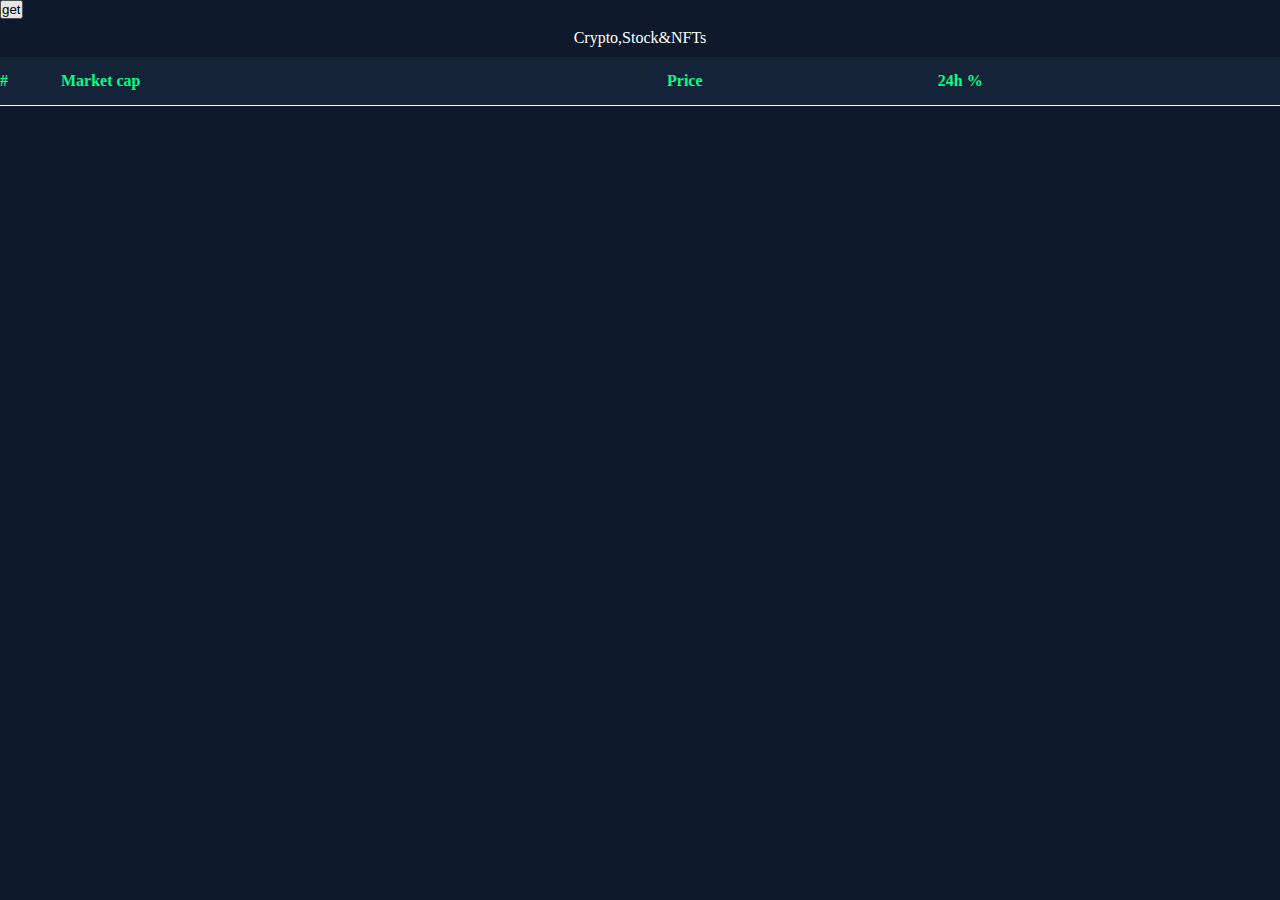
<file: index.html>
<!DOCTYPE html>
<html lang="en">
  <head>
    <meta charset="UTF-8" />
    <meta name="viewport" content="width=device-width, initial-scale=1.0" />
    <link rel="stylesheet" href="style.css" />
    <title>Document</title>
  </head>
  <style></style>
  <script src="script.js" defer></script>
  <body>
    <button id="btn">get</button>
    <table>
      <thead>
        <caption>
          Crypto,Stock&NFTs
        </caption>
        <tr>
          <th>#</th>
          <th>Market cap</th>
          <th>Price</th>
          <th>24h %</th>
        </tr>
      </thead>
      <tbody class="tbody">
        <!-- <tr>
          <td class="id"></td>
          <td class="coin_log_symbol"></td>
          <td class="price"></td>
          <td class="twenty_four_hr"></td>
        </tr> -->
      </tbody>
    </table>
  </body>
</html>
</file>
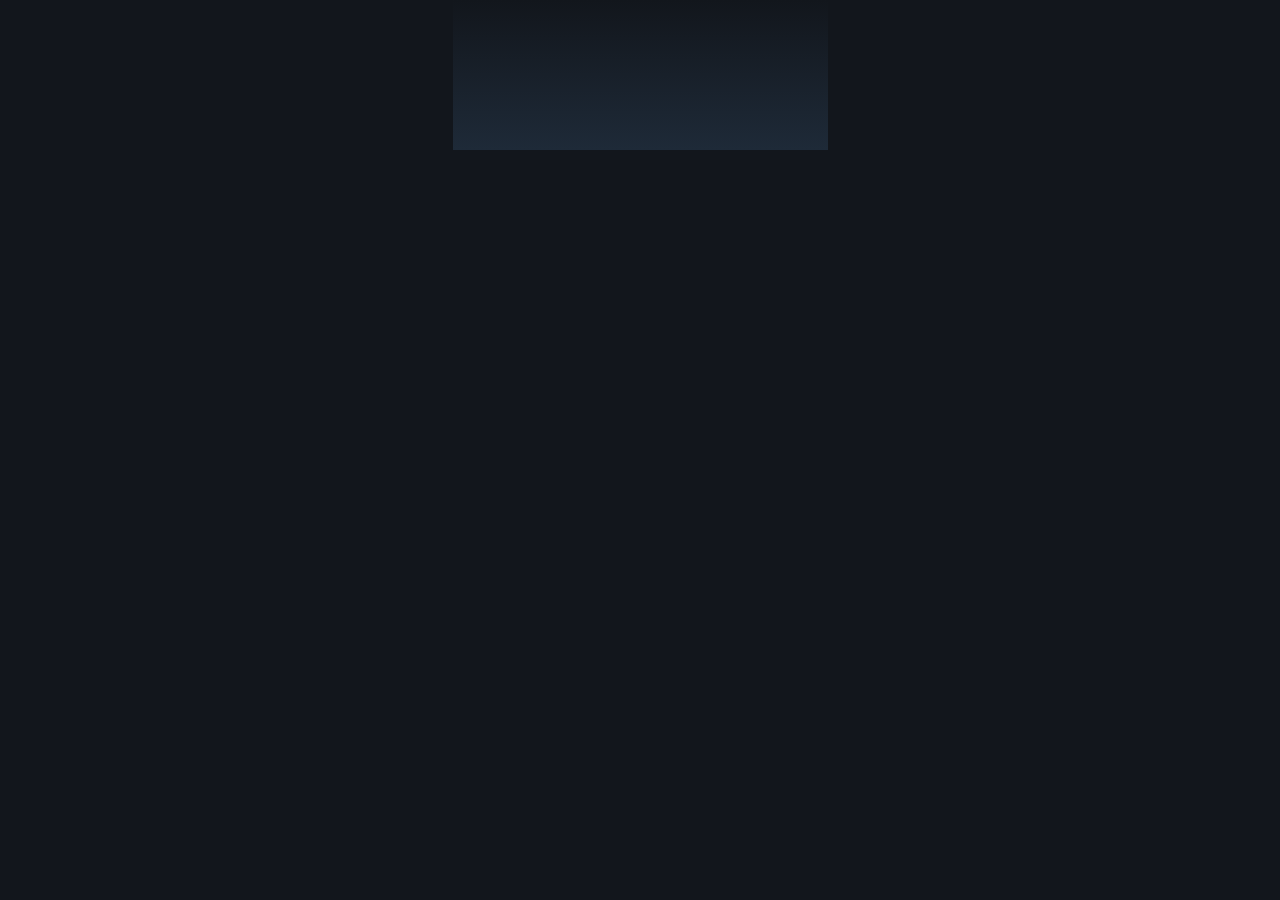
<file: assetdetail.html>
<!DOCTYPE html>
<html lang="en">
  <head>
    <meta charset="UTF-8" />
    <meta name="viewport" content="width=device-width, initial-scale=1.0" />
    <link rel="stylesheet" href="detail.css" />
    <title>Document</title>
  </head>
  <body>
    <header class="header"></header>
    <script src="detail.js"></script>
  </body>
</html>
</file>
<file: style.css>
* {
  box-sizing: border-box;
  margin: 0;
  padding: 0;
}
body {
  background-color: #0e1a2b;
  color: #fff;
  font-size: 14px;
}

.container {
  max-width: 1500px;
}
.logo {
  font-size: 20px;
  font-weight: bold;
}
header img {
  max-width: 30px;
}
header {
  display: flex;
  background-color: #030e20;
  justify-content: space-evenly;
  padding: 20px 10px;
  position: fixed;
  top: 0;
  width: 100%;
  z-index: 999;
}
.search-bar-user {
  display: flex;
  justify-content: space-between;
  gap: 10px;
}
#search-bar {
  outline: none;
  border: none;
  border-radius: 8px;
  padding: 5px 10px;
}
#search-bar::placeholder {
  color: #000;
}
.user-profile {
  height: 30px;
  width: 30px;
  background-color: green;
  border-radius: 50%;
}
.nav-bar {
  display: none;
  flex-direction: column;
  gap: 20px;
  height: 100vh;
  position: fixed;
  top: 0;
  left: 0;
  width: 100vw;
  z-index: 9999;
  padding: 20px;
  background-color: #030e20;
  z-index: 1000;
}
.logo-cls-menu {
  display: flex;
  justify-content: space-between;
}
ul {
  list-style: none;
}
li a {
  font-size: 14px;
  padding: 10px;
  display: block;
  color: #fff;
  border-bottom: 0.5px solid #f0f0f0;
}
li a:hover {
  background-color: #fff;
  color: #030e20;
}
.signup-login {
  display: flex;
  flex-direction: column;
  justify-content: center;
  gap: 15px;
  margin-top: 30px;
}
.signup-login a {
  width: 100%;
  background-color: blue;
  color: #fff;
  padding: 10px;
  text-align: center;
  font-size: 14px;
  border-radius: 8px;
}
.theme {
  display: flex;
  background-color: #131a24ea;
  justify-content: space-around;
  margin: 30px 0;
  border-radius: 2px;
}
.theme button {
  border: none;
  padding: 10px 20px;
  background-color: transparent;
  color: #ccc;
  font-size: 14px;
}
.theme .active {
  background-color: #1d3453;
}
main {
  margin: 90px 0;
}
table img {
  max-width: 30px;
  max-height: 30px;
  border-radius: 50%;
}
table {
  width: 100%;
  /* border: 1px solid green; */
  border-collapse: collapse;
}

caption {
  font-size: 16px;
  padding: 10px;
}
.column-row {
  position: sticky;
  z-index: 1;
  top: 65px;
}
th {
  font-size: 16px;
  color: #00ff88;
  background-color: #142337;
  border: none;
  padding: 15px 0;
  border-collapse: collapse;
  /* text-align: left; */
}
td,
tr {
  padding: 10px;
  text-align: left;
}
tr {
  border-bottom: 1px solid white;
}

.icon-symbol {
  display: flex;
  justify-content: left;
}
.symbol-market-cap {
  display: flex;
  flex-direction: column;
}
tr a {
  display: block;
  position: absolute;
}
.row {
  cursor: pointer;
}
</file>
<file: detail.css>
* {
  margin: 0;
  padding: 0;
  box-sizing: border-box;
}
.header {
  height: 150px;
  width: 375px;
  background: linear-gradient(180deg, #12161c, #1e2a38);
  padding: 15px;
}
body {
  background-color: #12161c;
  max-width: 375px;
  margin: 0 auto;
}
</file>
